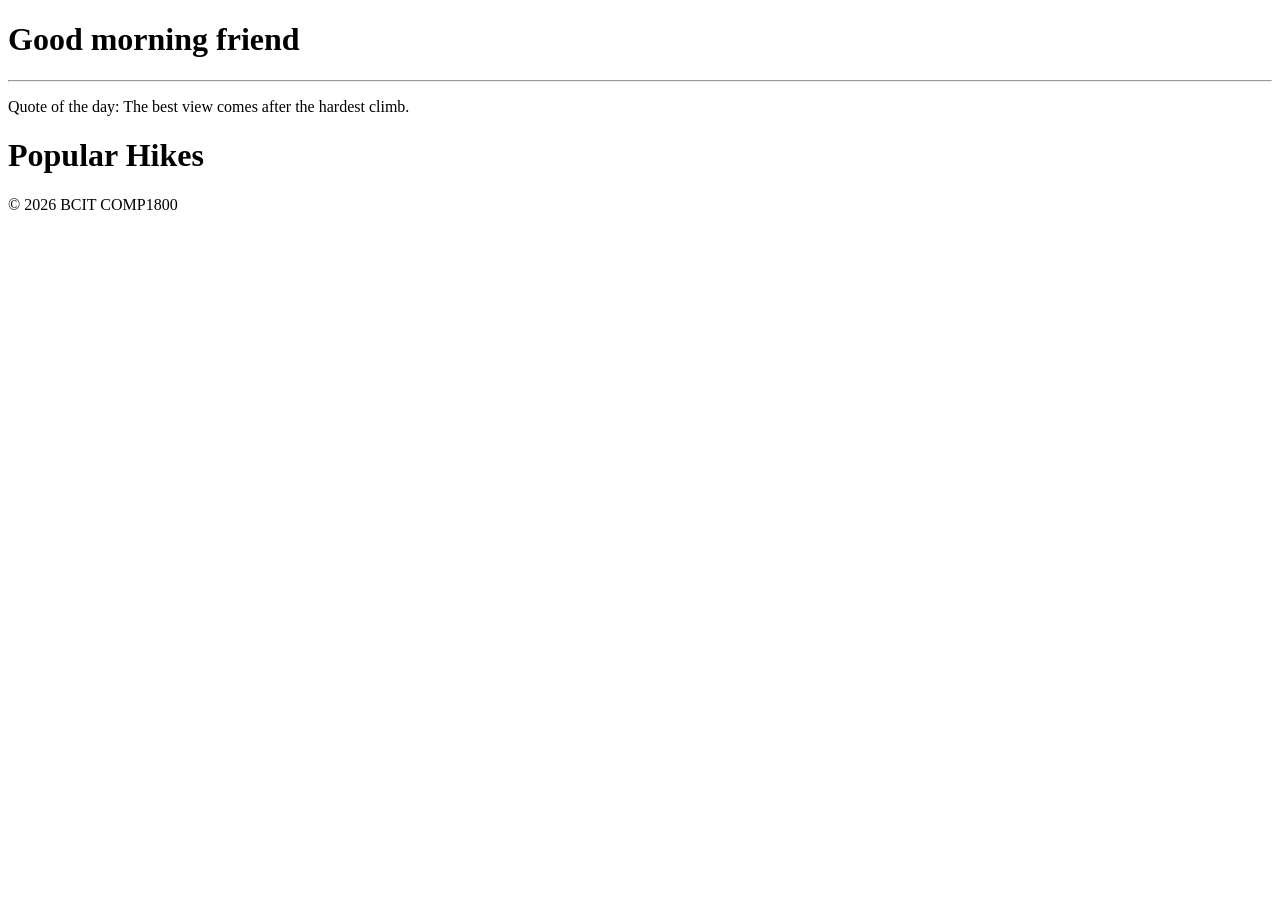
<file: main.html>
<!DOCTYPE html>
<html lang="en">

<head>
    <title>My BCIT Project</title>
    <meta name="comp1800 template" content="My 1800 App">

    <!-- Required meta tags -->
    <meta charset="utf-8">
    <meta name="viewport" content="width=device-width, initial-scale=1">

    <!-- Web Components for shared navbar and footer layout -->
    <script type="module" src="/src/components/site-navbar.js"></script>
    <script type="module" src="/src/components/site-footer.js"></script>
</head>

<body>
    <!------------------------------>
    <!-- Your HTML Layout go here -->
    <!------------------------------>

    <!-- our own navbar goes here -->
    <site-navbar></site-navbar>
    
    <!-- Main content goes here -->
    <div class="container-fluid bg-light text-dark py-5 hero-section">
        <div class="container bg-light p-5">
            <h1 class="display-4">Good morning <span id="name-goes-here">friend </span> </h1>
            <hr>
            <p>Quote of the day: <span id="quote-goes-here">The best view comes after the hardest climb.</span></p>
        </div>
    </div>

        <div class="container-fluid bg-body text-dark p-5">
            <h1>Popular Hikes</h1>
            <div id="hikes-go-here" class="row">
            </div>
        </div>
        
        <template id="hikeCardTemplate">
            <div class="col">
                <div class="card">
                    <img class="card-img-top card-image" src="..." alt="Hike Image">
                    <div class="card-body">
                        <h5 class="card-title"></h5>
                        <p class="card-text"></p>
                        <p>Length: <span class="card-length"></span> km</p>
                        <a class="btn btn-primary read-more" href="#">Read More</a>
                    </div>
                </div>
            </div>
        </template>

    <!-- our own footer goes here -->
    <site-footer></site-footer>
    
    <!---------------------------------------------->
    <!-- Your own JavaScript scripts go here      -->
    <!---------------------------------------------->

    <script type="module" src="/src/app.js"></script>
    <script type="module" src="/src/main.js"></script>
</body>

</html>
</file>
